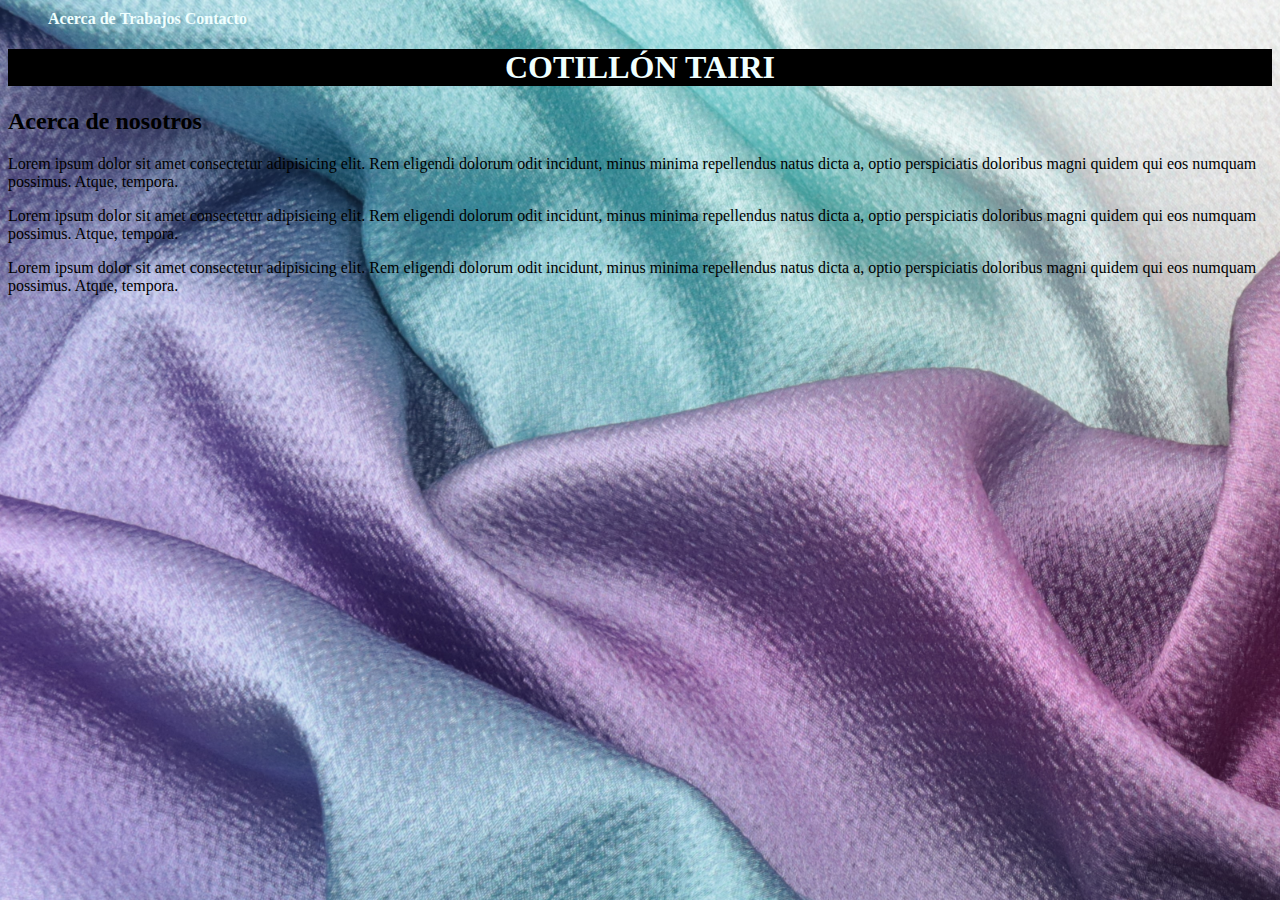
<file: index.html>
<!DOCTYPE html>
<html lang="es">
  <head>
    <meta charset="UTF-8" />
    <meta http-equiv="X-UA-Compatible" content="IE=edge" />
    <meta name="viewport" content="width=device-width, initial-scale=1.0" />
    <link
      href="https://cdn.jsdelivr.net/npm/bootstrap@5.2.2/dist/css/bootstrap.min.css"
      rel="stylesheet"
      integrity="sha384-Zenh87qX5JnK2Jl0vWa8Ck2rdkQ2Bzep5IDxbcnCeuOxjzrPF/et3URy9Bv1WTRi"
      crossorigin="anonymous"
    />
    <link rel="stylesheet" href="../style.css" type="text/css" />
    <title>Cotillón Tairy</title>
  </head>
  <body id="index">
    <nav>
      <ul>
        <li><a href="#acercaDe">Acerca de</a></li>
        <li><a href="/trabajos.html">Trabajos</a></li>
        <li><a href="/contacto.html">Contacto</a></li>
      </ul>
    </nav>

    <h1>COTILLÓN TAIRI</h1>

    <section id="acercaDe">
      <div class="container">
        <h2>Acerca de nosotros</h2>
        <p>
          Lorem ipsum dolor sit amet consectetur adipisicing elit. Rem eligendi
          dolorum odit incidunt, minus minima repellendus natus dicta a, optio
          perspiciatis doloribus magni quidem qui eos numquam possimus. Atque,
          tempora.
        </p>
        <p>
          Lorem ipsum dolor sit amet consectetur adipisicing elit. Rem eligendi
          dolorum odit incidunt, minus minima repellendus natus dicta a, optio
          perspiciatis doloribus magni quidem qui eos numquam possimus. Atque,
          tempora.
        </p>
        <p>
          Lorem ipsum dolor sit amet consectetur adipisicing elit. Rem eligendi
          dolorum odit incidunt, minus minima repellendus natus dicta a, optio
          perspiciatis doloribus magni quidem qui eos numquam possimus. Atque,
          tempora.
        </p>
      </div>
    </section>

    <script
      src="https://cdn.jsdelivr.net/npm/bootstrap@5.2.2/dist/js/bootstrap.bundle.min.js"
      integrity="sha384-OERcA2EqjJCMA+/3y+gxIOqMEjwtxJY7qPCqsdltbNJuaOe923+mo//f6V8Qbsw3"
      crossorigin="anonymous"
    ></script>
  </body>
</html>
</file>
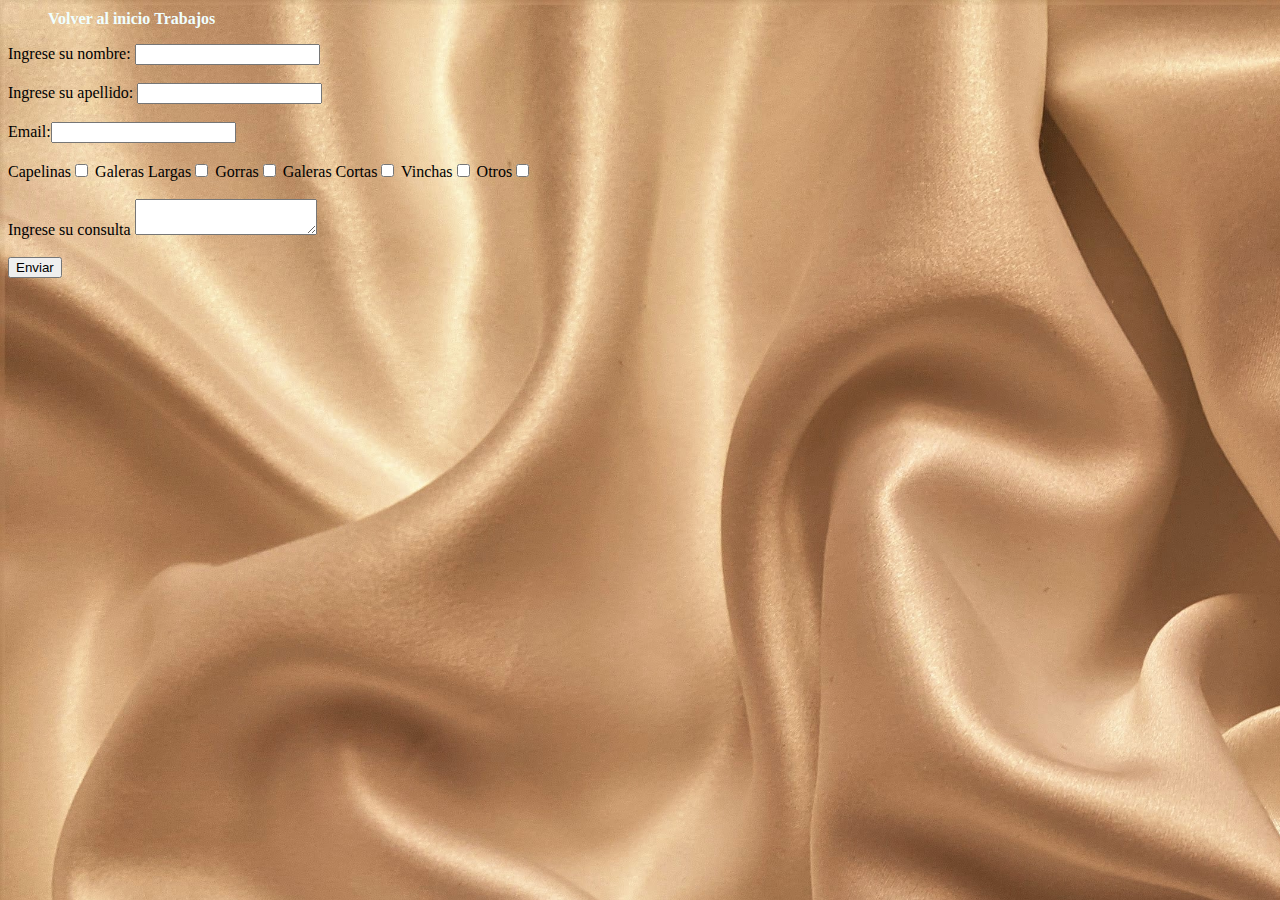
<file: contacto.html>
<!DOCTYPE html>
<html lang="es">
  <head>
    <meta charset="UTF-8" />
    <meta http-equiv="X-UA-Compatible" content="IE=edge" />
    <meta name="viewport" content="width=device-width, initial-scale=1.0" />
    <link
      href="https://cdn.jsdelivr.net/npm/bootstrap@5.2.2/dist/css/bootstrap.min.css"
      rel="stylesheet"
      integrity="sha384-Zenh87qX5JnK2Jl0vWa8Ck2rdkQ2Bzep5IDxbcnCeuOxjzrPF/et3URy9Bv1WTRi"
      crossorigin="anonymous"
    />
    <link rel="stylesheet" href="../style.css" type="text/css" />
    <title>Cotillón Tairy</title>
  </head>
  <body id="contacto">
    <nav>
      <ul>
        <li><a href="/index.html">Volver al inicio</a></li>
         <li><a href="/trabajos.html">Trabajos</a></li>
      </ul>
    </nav>

    <!-- TODO cuando este definida la página que recibirá el formualrio cambiar la página del action -->
    <div class="container"> <form action="pagina_destino.php" method="post">
      <label for="nombre">Ingrese su nombre:</label>
      <input type="text" id="nombre"/>
      <br />
      <br />
      <label for="apellido">Ingrese su apellido:</label>
      <input type="text" id="apellido" />
      <br />
      <br />
      <label>Email:</label><input type="email" />
      <br />
      <br />
      <label>Capelinas</label><input type="checkbox" class="producto" />
      <label>Galeras Largas</label><input type="checkbox" class="producto" />
      <label>Gorras</label><input type="checkbox" class="producto" />
      <label>Galeras Cortas</label><input type="checkbox" class="producto" />
      <label>Vinchas</label><input type="checkbox" class="producto" />
      <label>Otros</label><input type="checkbox" class="producto" />
      <br />
      <br />
      <label for="consulta">Ingrese su consulta</label>
      <textarea id="consulta"></textarea>
      <br />
      <br />
  
      <!-- TODO armar función que verifique el formualrio antes de enviar -->
      <input type="button" value="Enviar" onclick="armar_funcion"></input>

    </form>
</div>
    
    <script
      src="https://cdn.jsdelivr.net/npm/bootstrap@5.2.2/dist/js/bootstrap.bundle.min.js"
      integrity="sha384-OERcA2EqjJCMA+/3y+gxIOqMEjwtxJY7qPCqsdltbNJuaOe923+mo//f6V8Qbsw3"
      crossorigin="anonymous"
    ></script>
  </body>
  
</html>
</file>
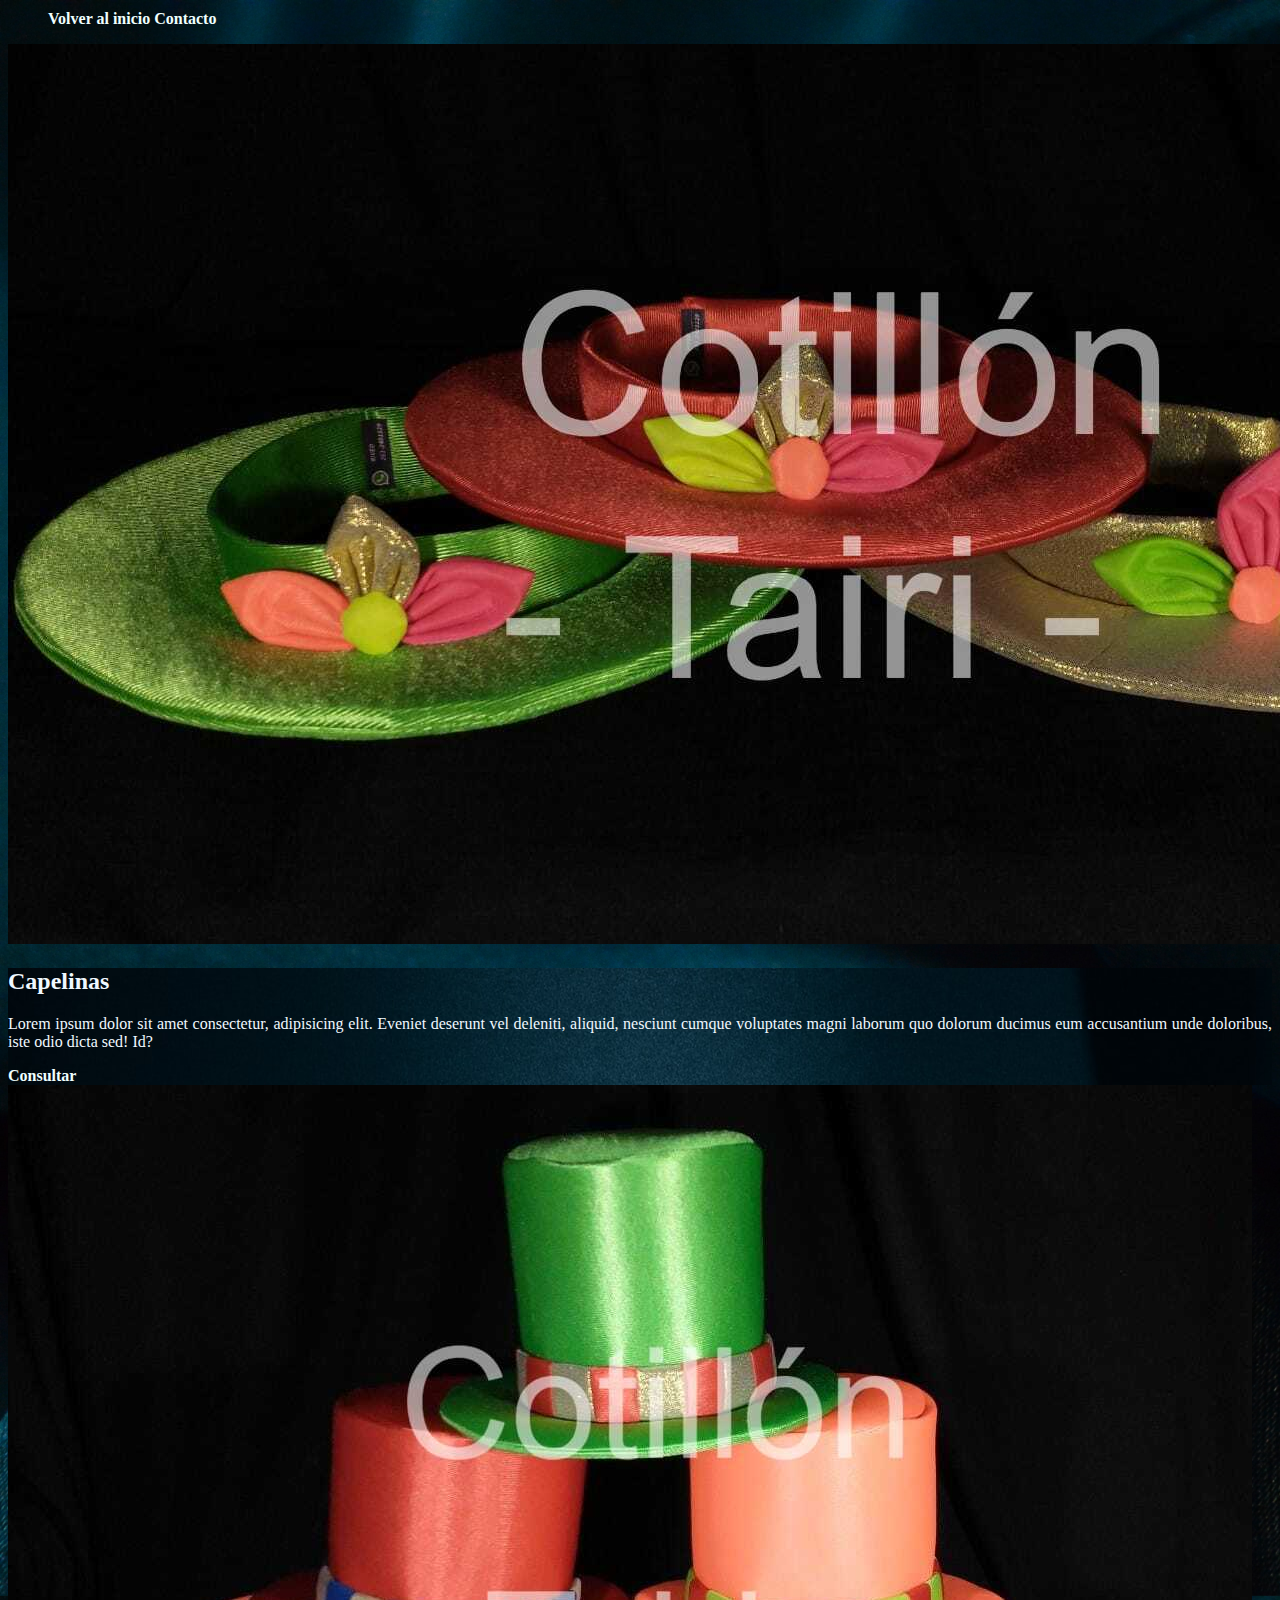
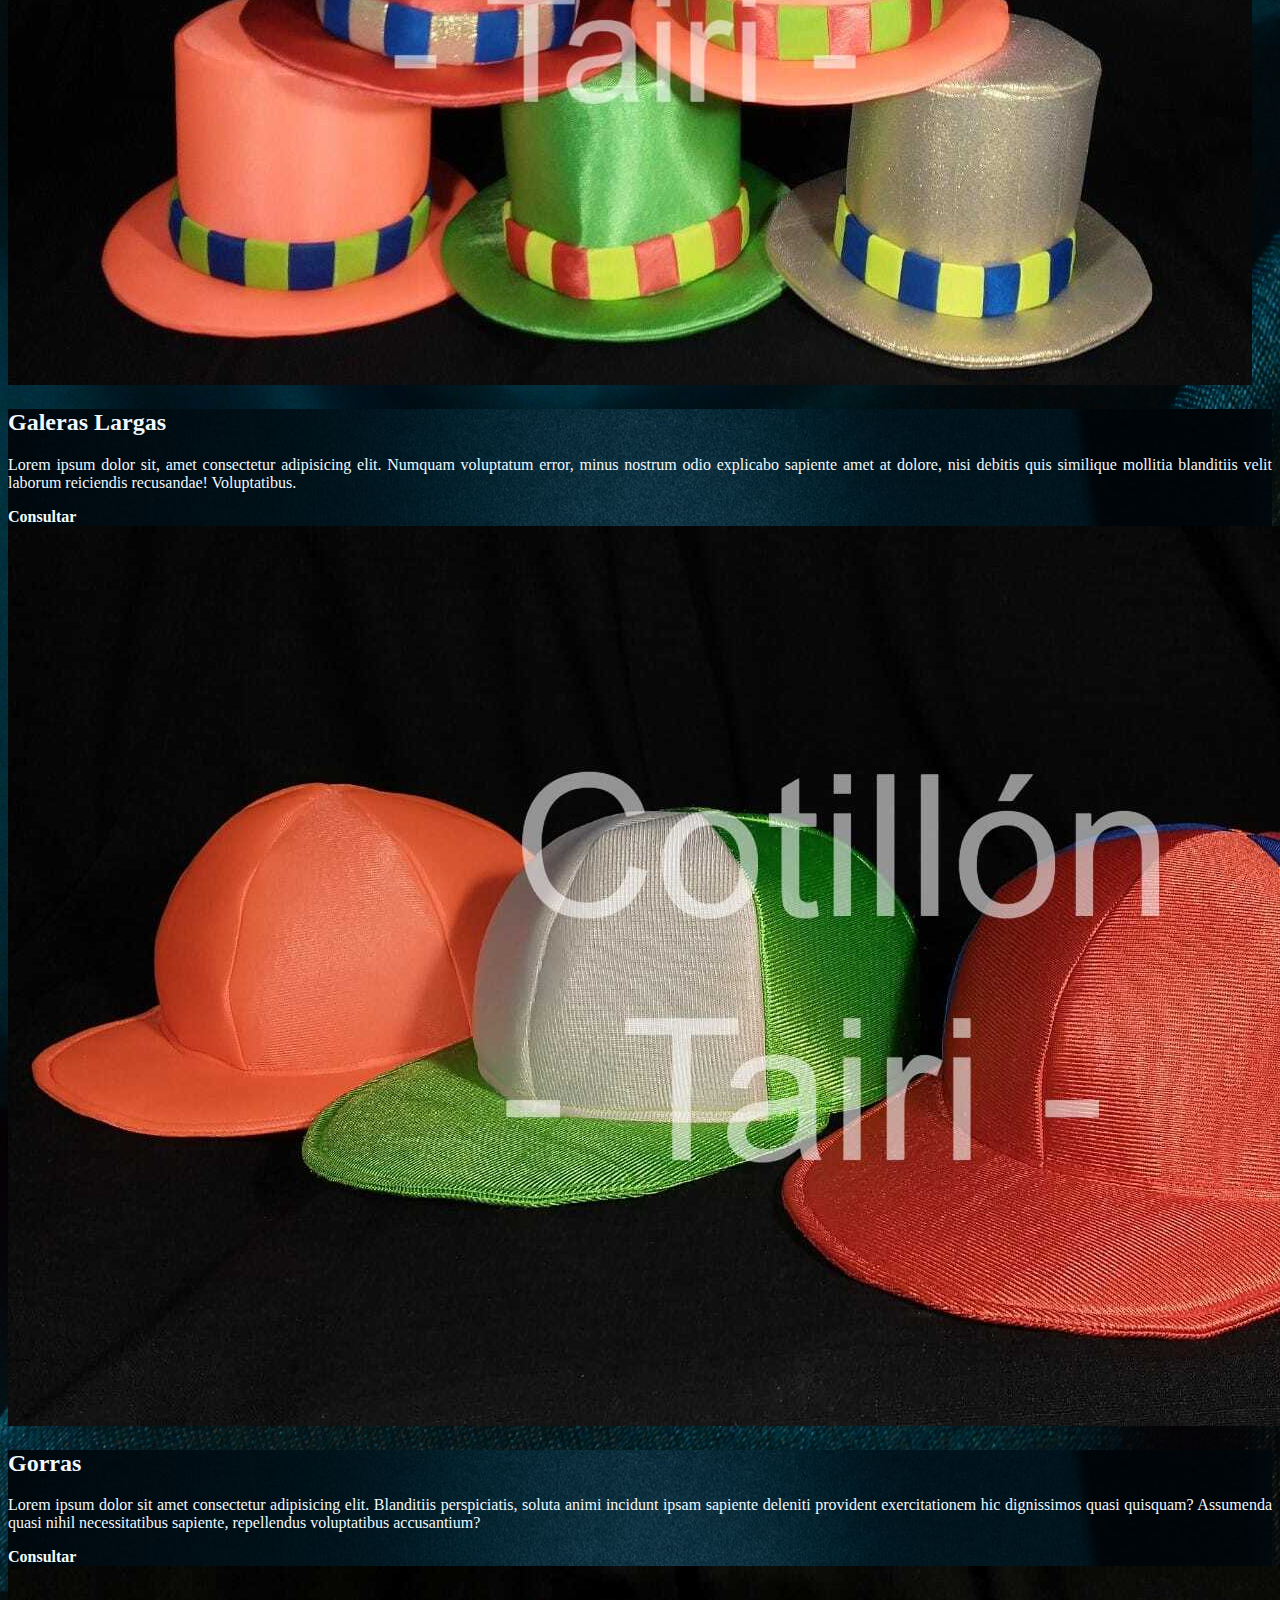
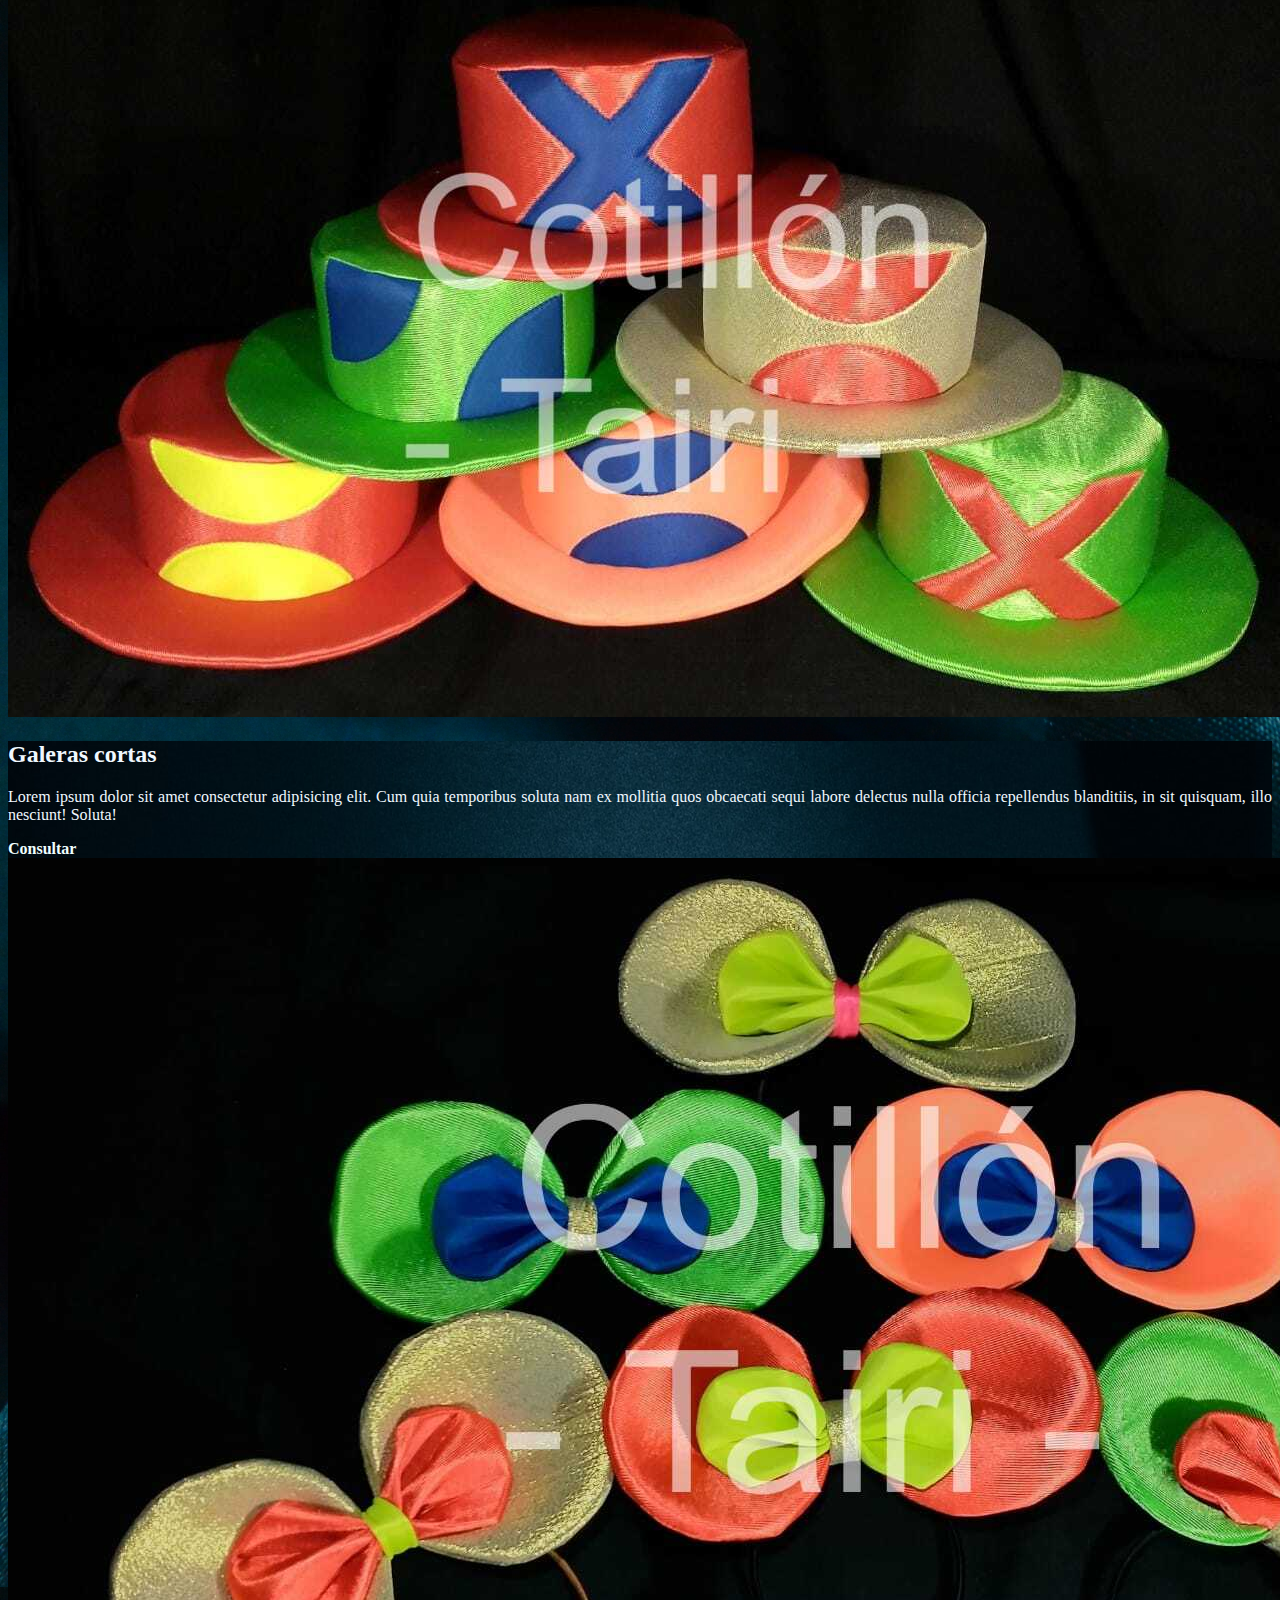
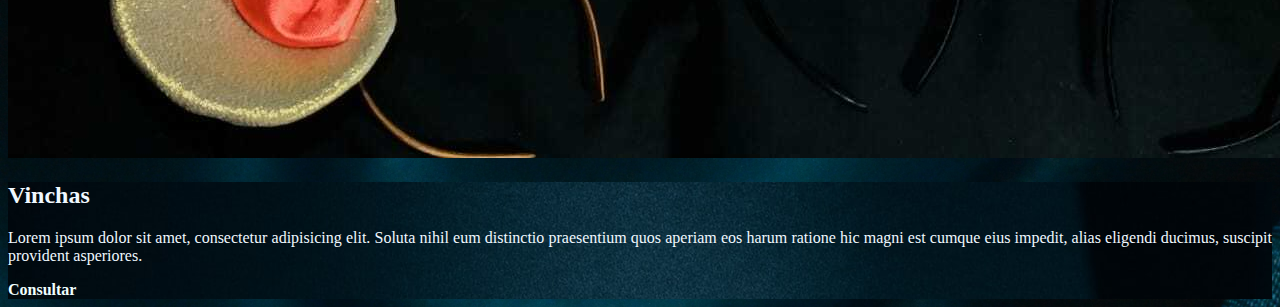
<file: trabajos.html>
<!DOCTYPE html>
<html lang="es">
  <head>
    <meta charset="UTF-8" />
    <meta http-equiv="X-UA-Compatible" content="IE=edge" />
    <meta name="viewport" content="width=device-width, initial-scale=1.0" />
    <link
      href="https://cdn.jsdelivr.net/npm/bootstrap@5.2.2/dist/css/bootstrap.min.css"
      rel="stylesheet"
      integrity="sha384-Zenh87qX5JnK2Jl0vWa8Ck2rdkQ2Bzep5IDxbcnCeuOxjzrPF/et3URy9Bv1WTRi"
      crossorigin="anonymous"
    />
    <link rel="stylesheet" href="../style.css" type="text/css" />
    <title>Cotillón Tairy</title>
  </head>
  <body id="trabajos">
    <nav>
      <ul>
        <li><a href="/index.html">Volver al inicio</a></li>
        <li><a href="/contacto.html">Contacto</a></li>
      </ul>
    </nav>

    <div class="row row-cols-1 row-cols-md-3 g-4">
      <div class="col">
        <div class="card h-100">
          <img
            src="/assets/capelina02.jpeg"
            class="card-img-top"
            alt="Foto capelinas"
          />
          <div class="card-body">
            <h2 class="card-title">Capelinas</h2>
            <p class="card-text">
              Lorem ipsum dolor sit amet consectetur, adipisicing elit. Eveniet
              deserunt vel deleniti, aliquid, nesciunt cumque voluptates magni
              laborum quo dolorum ducimus eum accusantium unde doloribus, iste
              odio dicta sed! Id?
            </p>
            <a href="#" class="btn btn-secondary">Consultar</a>
          </div>
        </div>
      </div>
      <div class="col">
        <div class="card h-100">
          <img
            src="/assets/galera02.jpeg"
            class="card-img-top"
            alt="Foto galeras"
          />
          <div class="card-body">
            <h2 class="card-title">Galeras Largas</h2>
            <p class="card-text">
              Lorem ipsum dolor sit, amet consectetur adipisicing elit. Numquam
              voluptatum error, minus nostrum odio explicabo sapiente amet at
              dolore, nisi debitis quis similique mollitia blanditiis velit
              laborum reiciendis recusandae! Voluptatibus.
            </p>
            <a href="#" class="btn btn-secondary">Consultar</a>
          </div>
        </div>
      </div>
      <div class="col">
        <div class="card h-100">
          <img
            src="/assets/gorra02.jpeg"
            class="card-img-top"
            alt="Foto gorras"
          />
          <div class="card-body">
            <h2 class="card-title">Gorras</h2>
            <p class="card-text">
              Lorem ipsum dolor sit amet consectetur adipisicing elit.
              Blanditiis perspiciatis, soluta animi incidunt ipsam sapiente
              deleniti provident exercitationem hic dignissimos quasi quisquam?
              Assumenda quasi nihil necessitatibus sapiente, repellendus
              voluptatibus accusantium?
            </p>
            <a href="#" class="btn btn-secondary">Consultar</a>
          </div>
        </div>
      </div>
      <div class="col">
        <div class="card h-100">
          <img
            src="/assets/gorro02.jpeg"
            class="card-img-top"
            alt="Foto galeras cortas"
          />
          <div class="card-body">
            <h2 class="card-title">Galeras cortas</h2>
            <p class="card-text">
              Lorem ipsum dolor sit amet consectetur adipisicing elit. Cum quia
              temporibus soluta nam ex mollitia quos obcaecati sequi labore
              delectus nulla officia repellendus blanditiis, in sit quisquam,
              illo nesciunt! Soluta!
            </p>
            <a href="#" class="btn btn-secondary">Consultar</a>
          </div>
        </div>
      </div>
      <div class="col">
        <div class="card h-100">
          <img
            src="/assets/vincha02.jpeg"
            class="card-img-top"
            alt="Foto vinchas"
          />
          <div class="card-body">
            <h2 class="card-title">Vinchas</h2>
            <p class="card-text">
              Lorem ipsum dolor sit amet, consectetur adipisicing elit. Soluta
              nihil eum distinctio praesentium quos aperiam eos harum ratione
              hic magni est cumque eius impedit, alias eligendi ducimus,
              suscipit provident asperiores.
            </p>
            <a href="#" class="btn btn-secondary">Consultar</a>
          </div>
        </div>
      </div>
    </div>

    <script
      src="https://cdn.jsdelivr.net/npm/bootstrap@5.2.2/dist/js/bootstrap.bundle.min.js"
      integrity="sha384-OERcA2EqjJCMA+/3y+gxIOqMEjwtxJY7qPCqsdltbNJuaOe923+mo//f6V8Qbsw3"
      crossorigin="anonymous"
    ></script>
  </body>
</html>
</file>
<file: style.css>
/* medidas pantallas:
-576, +576, +768, +992, +1200 */

@media(max-width:1200px) {
    #index {
        background-size: 1200px;
        background-image: url("/assets/multicolor.jpg");
        background-repeat: repeat;
    }
}

@media(min-width:1201px) {
    #index {
        background-size: 2400px;
        background-image: url("/assets/multicolor.jpg");
        background-repeat: repeat;
    }
}

@media(max-width:1200px) {
    #contacto {
        background-size: 1200px;
        background-image: url("/assets/crema02.jpg");
        background-repeat: repeat;
    }
}

@media(min-width:1201px) {
    #contacto {
        background-size: 2400px;
        background-image: url("/assets/crema02.jpg");
        background-repeat: repeat;
    }
}

#trabajos {
    background-size: 2400px;
    background-image: url("/assets/petroleo02.jpg");
    background-repeat: repeat;
}


.card-body {
    background-image: url("/assets/petroleo.jpg");
    color: aliceblue;
}

.card-text {
    text-align: justify;
}

/* @media(min-width:1201px) {
    #trabajos {
        background-size: 2400px;
        background-image: url("/assets/petroleo02.jpg");
        background-repeat: repeat;
    }
} */

#pruebaLorems {
    color: aliceblue;
    font-weight: bold;
    ;
}

h1 {
    text-align: center;
    background-color: black;
    color: azure;
}

ul {
    margin-top: 10px;
}

li {
    display: inline;
}

a {
    font-weight: bold;
    text-decoration: none;
    color: azure;
}
</file>
